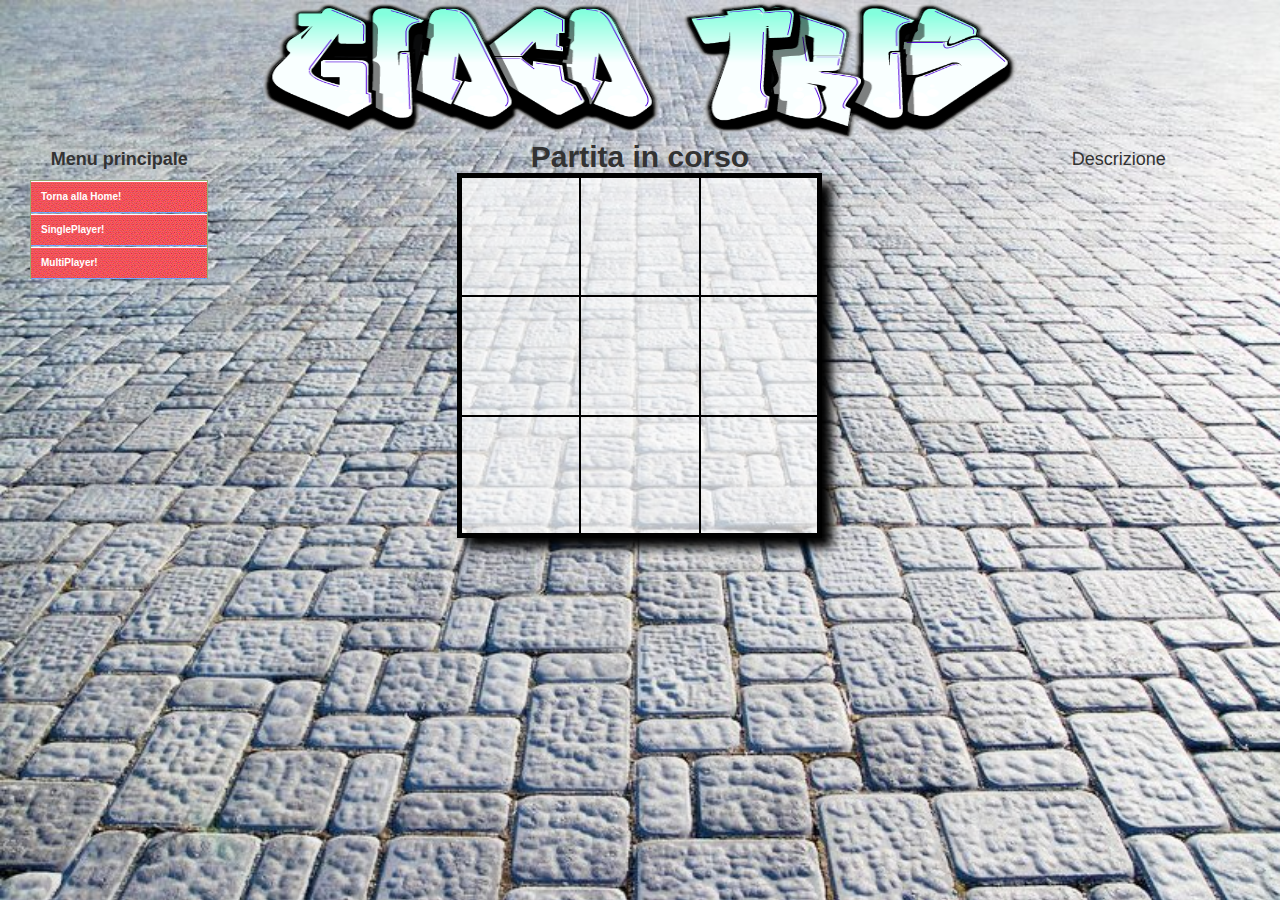
<file: Gioco.html>
<!DOCTYPE html>
<html lang="it">
<head>
	<meta charset="UTF-8">
	<title>Gioco</title>
	<script src="js/jquery-3.1.1.js"></script>
	<link rel="stylesheet" href="css/stile.css">
	<script type="text/javascript" src="js/script.js"></script>	
	<link rel="stylesheet" href="bootstrap/css/bootstrap.css">
	<script src="bootstrap/js/bootstrap.js"></script>
	<meta name="viewport" content="width=device-width, initial-scale=1">
</head>
<body>
	<div id="container" class="col-xs-12">
		<header class="col-xs-12" align=center>
			<div class="col-xs-0 col-md-2"></div>
			<div class="col-xs-12 col-md-8"><img id="logo" class="col-xs-8" src="img/logo.png" alt="LOGO" height=140px></div>
			<div class="col-xs-0 col-md-2"></div>
		</header>
		<nav class="col-xs-12 col-sm-2">
			<header>
				<h4><b>Menu principale</b></h4>
			</header>
			<article>
				<div class="arrowgreen">
				<ul>
					<li><a class="voci-menu" href="index.html">Torna alla Home!</a></li>
					<li><a class="voci-menu" href="Gioco.html?single=true">SinglePlayer!</a></li>
					<li><a class="voci-menu" href="Gioco.html?single=false">MultiPlayer! </a></li>
				</ul>
				</div>
			</article>
		</nav>
		<article class="col-xs-12 col-sm-8" id="matrice" align=center>
			<h2><b>Partita in corso</b></h2>
			<h3></h3>
			<table id="tabella" align=center>
				<tr class="riga" id="prima-riga">
					<td class="cella" id="1"></td>
					<td class="cella" id="2"></td>
					<td class="cella" id="3"></td>
				</tr>
				<tr class="riga" id="seconda-riga">
					<td class="cella" id="4"></td>
					<td class="cella" id="5"></td>
					<td class="cella" id="6"></td>
				</tr>
				<tr class="riga" id="terza-riga">
					<td class="cella" id="7"></td>
					<td class="cella" id="8"></td>
					<td class="cella" id="9"></td>
				</tr>
			</table>
		</article>
		<aside class="col-xs-12 col-sm-2">
			<h4>Descrizione</h4>
		</aside>
	</div>
</body>
</html>
</file>
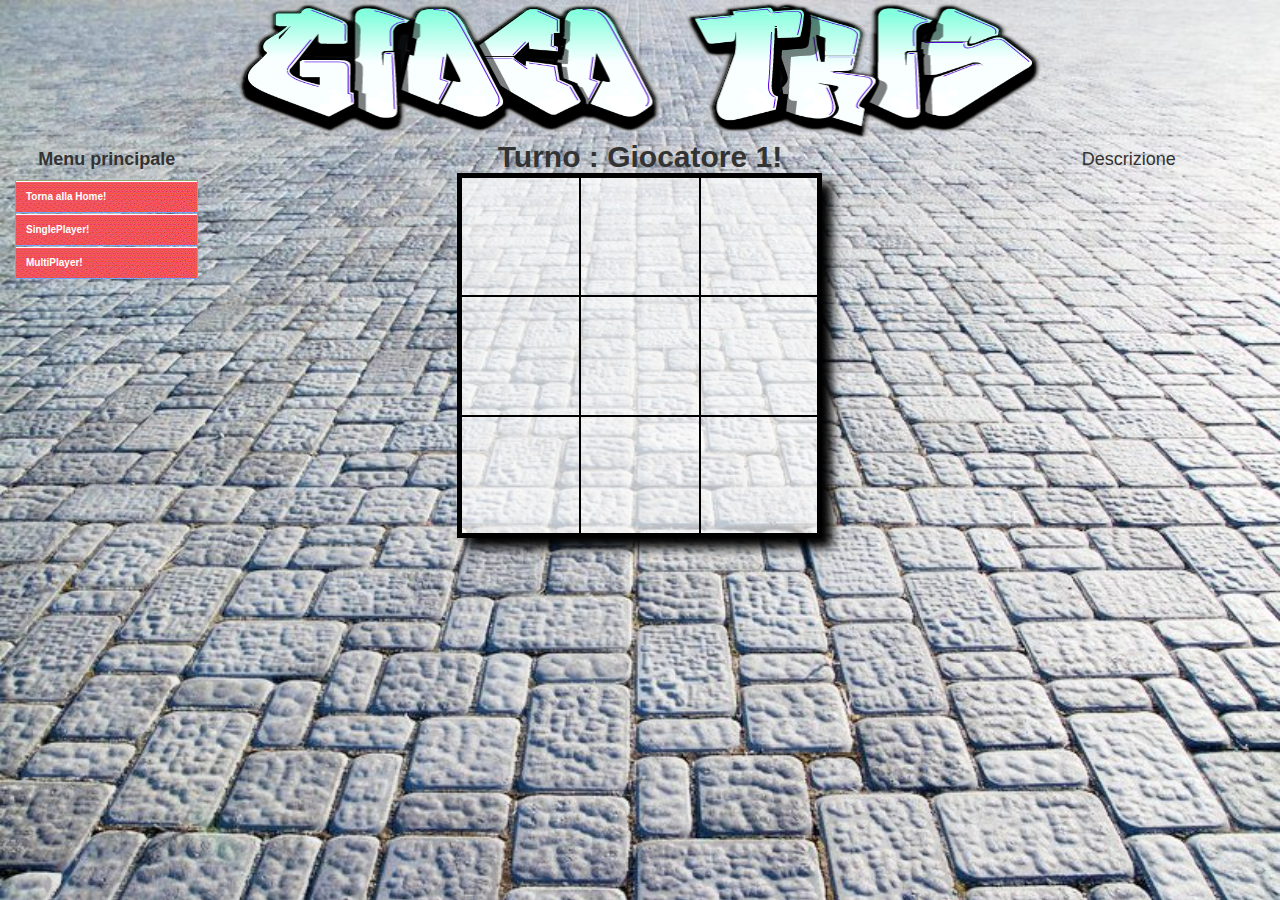
<file: GiocoMultiplayer.html>
<!DOCTYPE html>
<html lang="en">
<head>
	<meta charset="UTF-8">
	<title>Gioco</title>
	<script src="js/jquery-3.1.1.js"></script>
	<link rel="stylesheet" href="css/stile.css">
	<script type="text/javascript" src="js/script.js"></script>	
	<script id="giocatore-singolo" type="text/javascript" src="js/GiocatoreMultiplayer.js"></script>	
	<link rel="stylesheet" href="bootstrap/css/bootstrap.css">
	<script src="bootstrap/js/bootstrap.js"></script>
	<meta name="viewport" content="width=device-width, initial-scale=1">
</head>
<body>
	<div id="container">
		<header class="col-xs-12" align=center>
			<div class="col-xs-2"></div>
			<img class="col-xs-8" src="img/logo.png" alt="LOGO" height=140px width=500px>
			<div class="col-xs-2"></div>
		</header>
		<nav class="col-xs-2">
			<h4><b>Menu principale</b></h4>
			<article>
				<div class="arrowgreen">
				<ul>
					<li><a href="index.html">Torna alla Home!</a></li>
					<li><a href="GiocoSingleplayer.html">SinglePlayer!</a></li>
					<li><a href="GiocoMultiplayer.html">MultiPlayer! </a></li>
				</ul>
				</div>
			</article>
		</nav>
		<article class="col-xs-8 col-md-8" id="matrice" align=center>
		<h2><b>Turno : Giocatore 1!</b></h2>
		<h3></h3>
			<table id="tabella" border="4" align=center>
				<tr class="riga" id="prima-riga">
					<td class="cella" id="1"></td>
					<td class="cella" id="2"></td>
					<td class="cella" id="3"></td>
				</tr>
				<tr class="riga" id="seconda-riga">
					<td class="cella" id="4"></td>
					<td class="cella" id="5"></td>
					<td class="cella" id="6"></td>
				</tr>
				<tr class="riga" id="terza-riga">
					<td class="cella" id="7"></td>
					<td class="cella" id="8"></td>
					<td class="cella" id="9"></td>
				</tr>
			</table>
		</article>
		<aside class="col-xs-2">
			<h4>Descrizione</h4>
		</aside>
	</div>
</body>
</html>
</file>
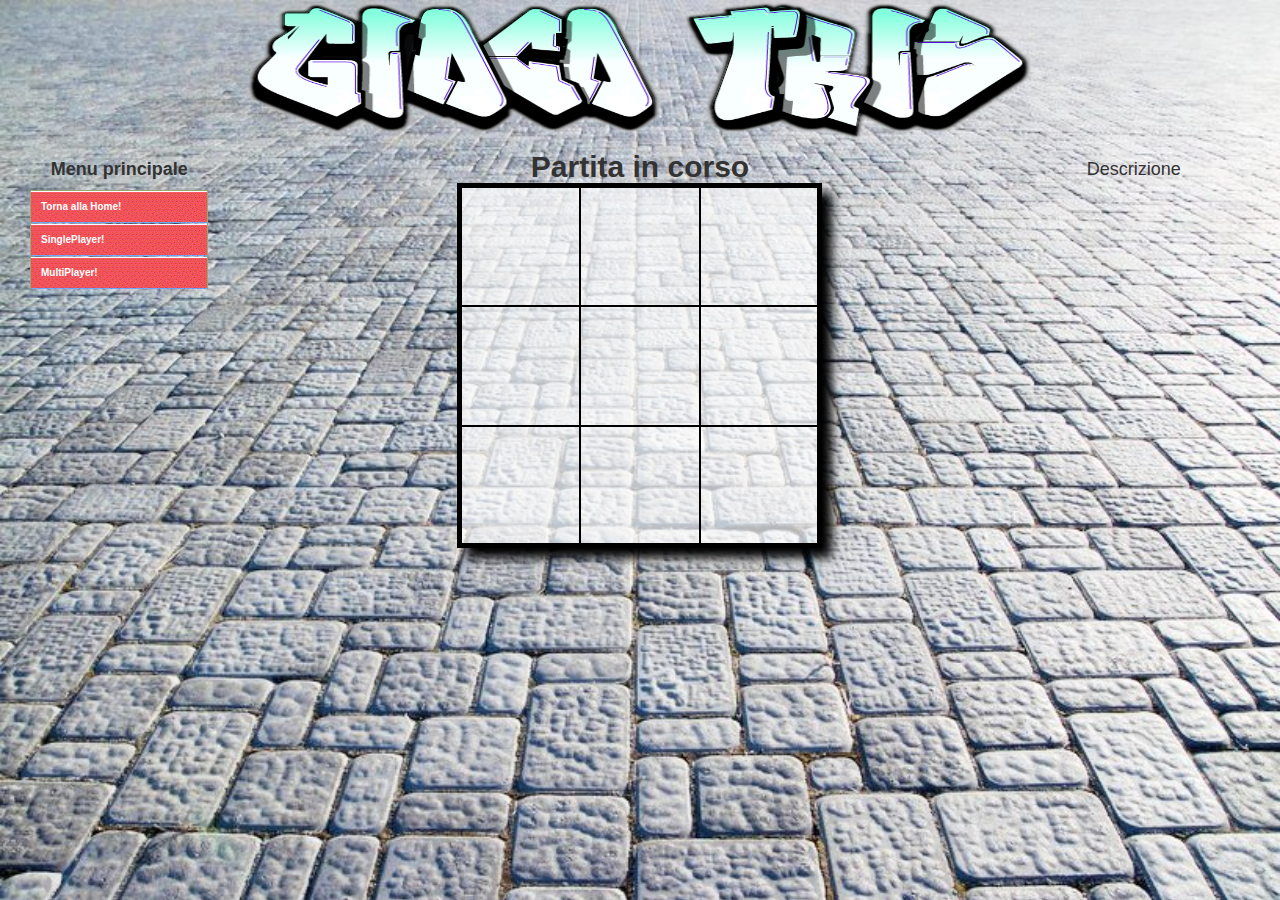
<file: GiocoSingleplayer.html>
<!DOCTYPE html>
<html lang="en">
<head>
	<meta charset="UTF-8">
	<title>Gioco</title>
	<script src="js/jquery-3.1.1.js"></script>
	<link rel="stylesheet" href="css/stile.css">
	<script type="text/javascript" src="js/script.js"></script>	
	<script id="giocatore-singolo" type="text/javascript" src="js/GiocatoreSingolo.js"></script>	
	<link rel="stylesheet" href="bootstrap/css/bootstrap.css">
	<script src="bootstrap/js/bootstrap.js"></script>
	<meta name="viewport" content="width=device-width, initial-scale=1">
</head>
<body>
	<div id="container" class="col-xs-12">
		<header id="titolo" class="col-xs-12" align=center>
			<div class="col-xs-2"></div>
			<img class="col-xs-8" src="img/logo.png" alt="LOGO" height=140px width=500px>
			<div class="col-xs-2"></div>
		</header>
		<nav class="col-xs-2">
			<header>
				<h4><b>Menu principale</b></h4>
			</header>
			<article>
				<div class="arrowgreen">
				<ul>
					<li><a href="index.html">Torna alla Home!</a></li>
					<li><a href="GiocoSingleplayer.html">SinglePlayer!</a></li>
					<li><a href="GiocoMultiplayer.html">MultiPlayer! </a></li>
				</ul>
				</div>
			</article>
		</nav>
		<article class="col-xs-8 col-md-8" id="matrice" align=center>
		<h2><b>Partita in corso</b></h2>
		<h3></h3>
			<table id="tabella" border="4" align=center>
				<tr class="riga" id="prima-riga">
					<td class="cella" id="1"></td>
					<td class="cella" id="2"></td>
					<td class="cella" id="3"></td>
				</tr>
				<tr class="riga" id="seconda-riga">
					<td class="cella" id="4"></td>
					<td class="cella" id="5"></td>
					<td class="cella" id="6"></td>
				</tr>
				<tr class="riga" id="terza-riga">
					<td class="cella" id="7"></td>
					<td class="cella" id="8"></td>
					<td class="cella" id="9"></td>
				</tr>
			</table>
		</article>
		<aside class="col-xs-2">
			<h4 class="col-xs-2">Descrizione</h4>
		</aside>
	</div>
</body>
</html>
</file>
<file: css/stile.css>
body {
	background-image: url("../img/sfondo.jpg");
	background-size: cover;
	background-repeat: no-repeat;
}
#logo {
	width: 100%;
}
.cella:hover {
	background-color: rgba(183, 189, 202, 0.5);
	border : 2px solid green;
}

.cella {
	border : 2px solid black;
	width: 120px;
	height: 120px;
	font-size: 550%;
	font-family: '"Comic Sans MS", cursive, sans-serif';
	text-shadow: 10px 10px 10px grey;
}

#rinizia-gioco {
	margin-bottom: 5px;
	margin-top: 3px;
}
#tabella {
	background-color: rgba(255, 255, 255, 0.7);
	box-shadow: 10px 10px 10px black;
	border : 5px solid black;
	line-height: 110px;
}

#titolo {
	padding-top: 0 auto;
	height: 140px;
	margin-bottom: 10px;
}

article h2 {
	margin: 0 auto;
}

article h3 {
	margin: 0 auto;
}
nav {
	text-align: center;
}

.raw {
	margin-top: 5px;
}

.arrowgreen{
	text-align: left;
	width: 100%; /*width of menu*/
	border-style: solid solid none solid;
	border-color: #94AA74;
	border-size: 1px;
	border-width: 1px;
}

.arrowgreen ul{
	list-style-type: none;
	margin: 0;
	padding: 0;
}
	
.arrowgreen li a{
	color: white;
	margin-bottom: 1px;
	font: bold 10px Verdana, Arial, Helvetica, sans-serif;
	display: block;
	background: transparent url("../img/arrowblue.gif") 100% 0;
  	height: 32px; /*Set to height of bg image- padding within link (ie: 32px - 4px - 4px)*/
	padding: 4px 0 4px 10px;
	line-height: 24px; /*Set line-height of bg image- padding within link (ie: 32px - 4px - 4px)*/
	text-decoration: none;
}	

.arrowgreen li a:hover{
	color: #26370A;
	background-position: 100% -32px;
}

	
.arrowgreen li a.selected{
	color: #26370A;
	background-position: 100% -64px;
}
</file>
